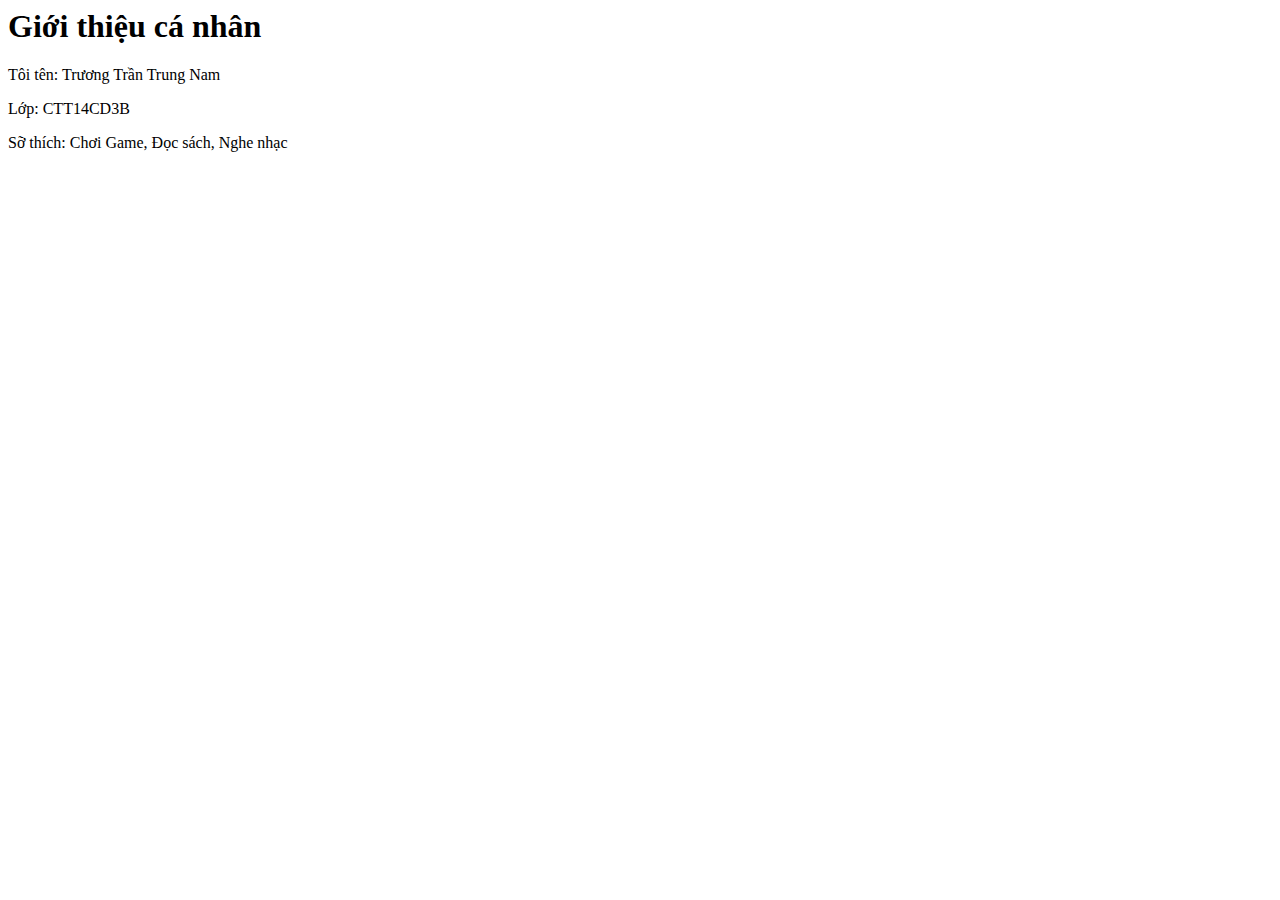
<file: MyPage.html>
<html>
  <head>
    <title>Đây là trang web đầu tiên của tôi.</title>
    <head>
<body>
<h1>Giới thiệu cá nhân </h1>
<p> Tôi tên: Trương Trần Trung Nam </p>
<p> Lớp: CTT14CD3B </p>
<p> Sỡ thích: Chơi Game, Đọc sách, Nghe nhạc </p>
</body>
</html>
</file>
